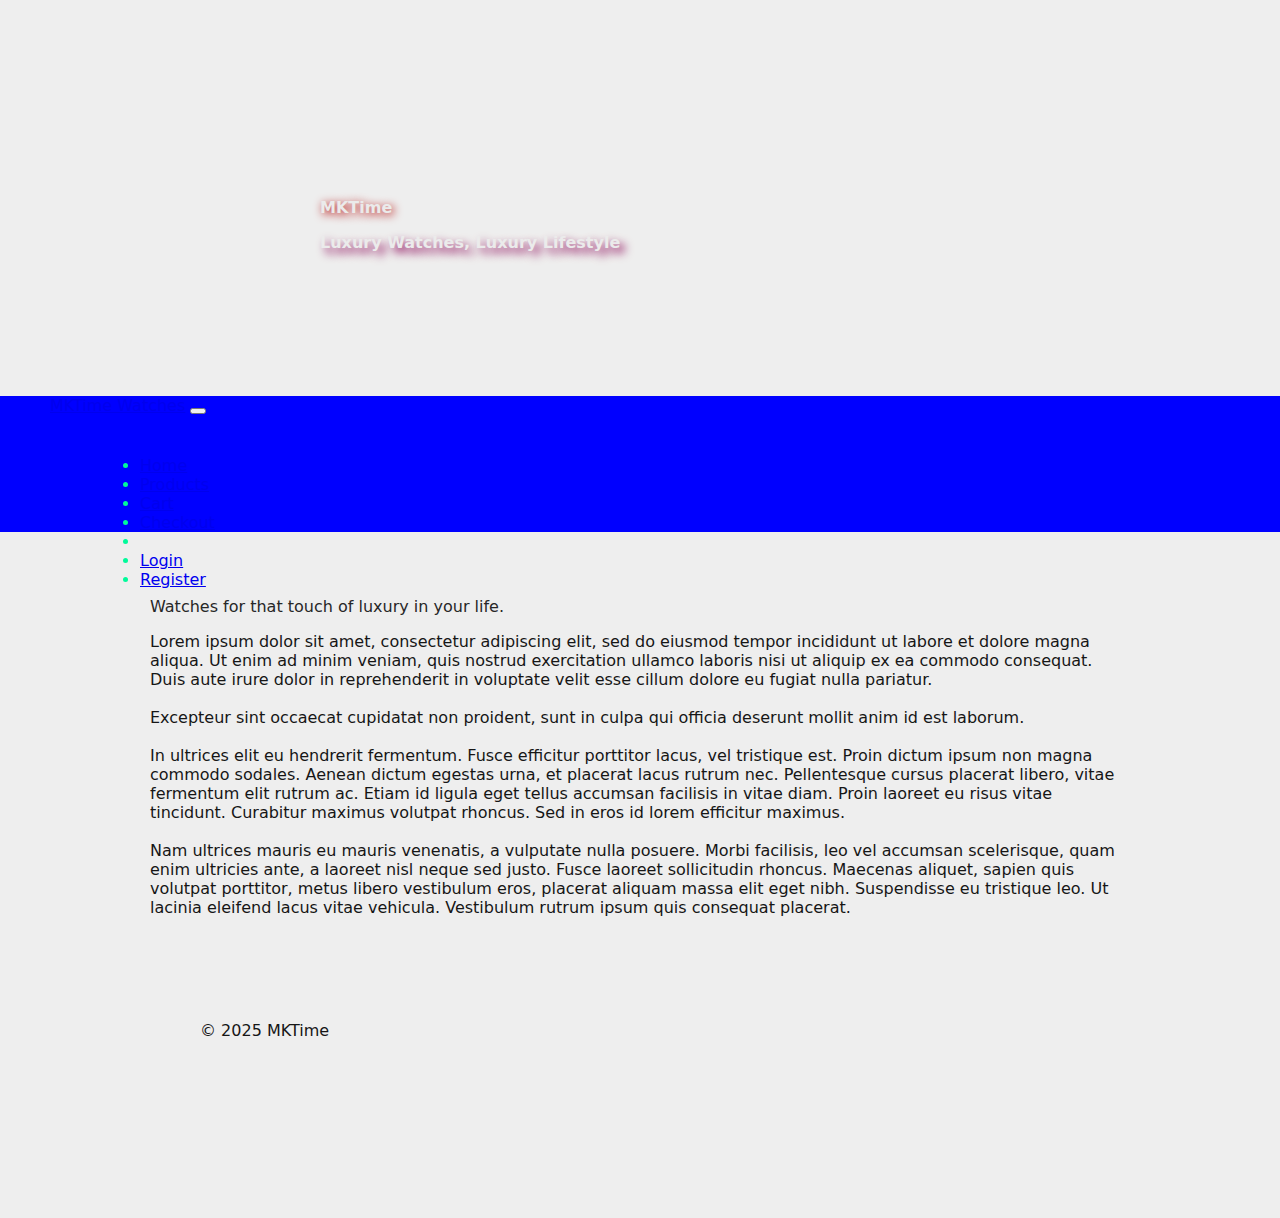
<file: index.html>
<!doctype html>
<html lang="en">

<head>
    <meta charset="utf-8">
    <meta name="viewport" content="width=device-width, initial-scale=1">
    <title>MKTime</title>
    <script src="https://code.jquery.com/jquery-3.2.1.slim.min.js" integrity="sha384-KJ3o2DKtIkvYIK3UENzmM7KCkRr/rE9/Qpg6aAZGJwFDMVNA/GpGFF93hXpG5KkN" crossorigin="anonymous"></script>
    <link href="https://cdn.jsdelivr.net/npm/bootstrap@5.2.3/dist/css/bootstrap.min.css" rel="stylesheet"
        integrity="sha384-rbsA2VBKQhggwzxH7pPCaAqO46MgnOM80zW1RWuH61DGLwZJEdK2Kadq2F9CUG65" crossorigin="anonymous">
        <script src="headimg.js"></script>
        <script src="https://maxcdn.bootstrapcdn.com/bootstrap/3.4.1/js/bootstrap.min.js"></script>
        <link rel="stylesheet" type="text/css" href="style.css">
</head>

<body>
    <!doctype html>
    <div class="visual-header">
        <div class="visual-header-section">
          <h1>MKTime</h1>
          <h3>Luxury Watches, Luxury Lifestyle</h3>
        </div>
      </div>
      <!DOCTYPE html>
      <html lang="en">
        <head>
          <script src="https://code.jquery.com/jquery-3.2.1.slim.min.js" integrity="sha384-KJ3o2DKtIkvYIK3UENzmM7KCkRr/rE9/Qpg6aAZGJwFDMVNA/GpGFF93hXpG5KkN" crossorigin="anonymous"></script>
          <meta charset="utf-8">
          <meta name="viewport" 
         content="width=device-width, initial-scale=1, shrink-to-fit=no">
                  <title>$title</title>
          <link rel="stylesheet" 
            href="https://cdn.jsdelivr.net/npm/bootstrap@4.6.2/dist/css/bootstrap.min.css" 
            integrity="sha384-xOolHFLEh07PJGoPkLv1IbcEPTNtaed2xpHsD9ESMhqIYd0nLMwNLD69Npy4HI+N"
            crossorigin="anonymous">
                  <link rel="stylesheet" href="https://use.fontawesome.com/releases/v5.7.1/css/all.css">
                  <link href="style.css" rel="stylesheet" type="text/css">
      
        </head>
        <body>
      <nav class="navbar navbar-expand-lg navbar-dark bg-dark">
        <a class="navbar-brand" href="#">MKTime Watches</a>
        <button class="navbar-toggler" type="button" data-toggle="collapse" data-target="#navbarNav" aria-controls="navbarNav" aria-expanded="false" aria-label="Toggle navigation">
          <span class="navbar-toggler-icon"></span>
        </button>
        <div class="collapse navbar-collapse" id="navbarNav">
          <ul class="navbar-nav">
            <li class="nav-item active">
              <a class="nav-link" href="index.html">Home<span class="sr-only"></span></a>
            </li>
            <li class="nav-item">
              <a class="nav-link" href="products.php">Products</a>
            </li>
            <li class="nav-item">
              <a class="nav-link" href="cart.php">Cart</a>
            </li>
            <li class="nav-item">
              <a class="nav-link" href="placeorder.php">Checkout</a>
              </li>
              <li>
            <span class="navbar-text">
                    <li class="nav-item">
                        <a class="nav-link" href="login.php">Login</a>
                    </li>
                    <li class="nav-item">
                        <a class="nav-link" href="register.php">Register</a>
                    </li>
                </ul>
            </span>
        </div>
    </div>
</nav>
                  </header>
                  <main>
        
                
    <br>           
    <div class="container">
        <div class="row">
          <div class="col-md">
            <p><h2>Watches for that touch of luxury in your life.</h2></p>
        <p class="copy">Lorem ipsum dolor sit amet, consectetur adipiscing elit, sed do eiusmod tempor incididunt ut labore et dolore magna aliqua. Ut enim ad minim veniam, quis nostrud exercitation ullamco laboris nisi ut aliquip ex ea commodo consequat. Duis aute irure dolor in reprehenderit in voluptate velit esse cillum dolore eu fugiat nulla pariatur. 
            <br></br> Excepteur sint occaecat cupidatat non proident, sunt in culpa qui officia deserunt mollit anim id est laborum.
            <br></br>In ultrices elit eu hendrerit fermentum. Fusce efficitur porttitor lacus, vel tristique est. Proin dictum ipsum non magna commodo sodales. Aenean dictum egestas urna, et placerat lacus rutrum nec. Pellentesque cursus placerat libero, vitae fermentum elit rutrum ac. Etiam id ligula eget tellus accumsan facilisis in vitae diam. Proin laoreet eu risus vitae tincidunt. Curabitur maximus volutpat rhoncus. Sed in eros id lorem efficitur maximus.
            <br></br>Nam ultrices mauris eu mauris venenatis, a vulputate nulla posuere. Morbi facilisis, leo vel accumsan scelerisque, quam enim ultricies ante, a laoreet nisl neque sed justo. Fusce laoreet sollicitudin rhoncus. Maecenas aliquet, sapien quis volutpat porttitor, metus libero vestibulum eros, placerat aliquam massa elit eget nibh. Suspendisse eu tristique leo. Ut lacinia eleifend lacus vitae vehicula. Vestibulum rutrum ipsum quis consequat placerat.</p>
          </div>   
        
    </div>


    
    <br><br>
    <footer class="footer1"></footer>
    <div class="container">
        <div class="row">
            <div class="col-*-*">
                © 2025 MKTime
            </div>
        </div>
    </div>
    </footer>
    <br>
    <br>
</body>

</html>
</file>
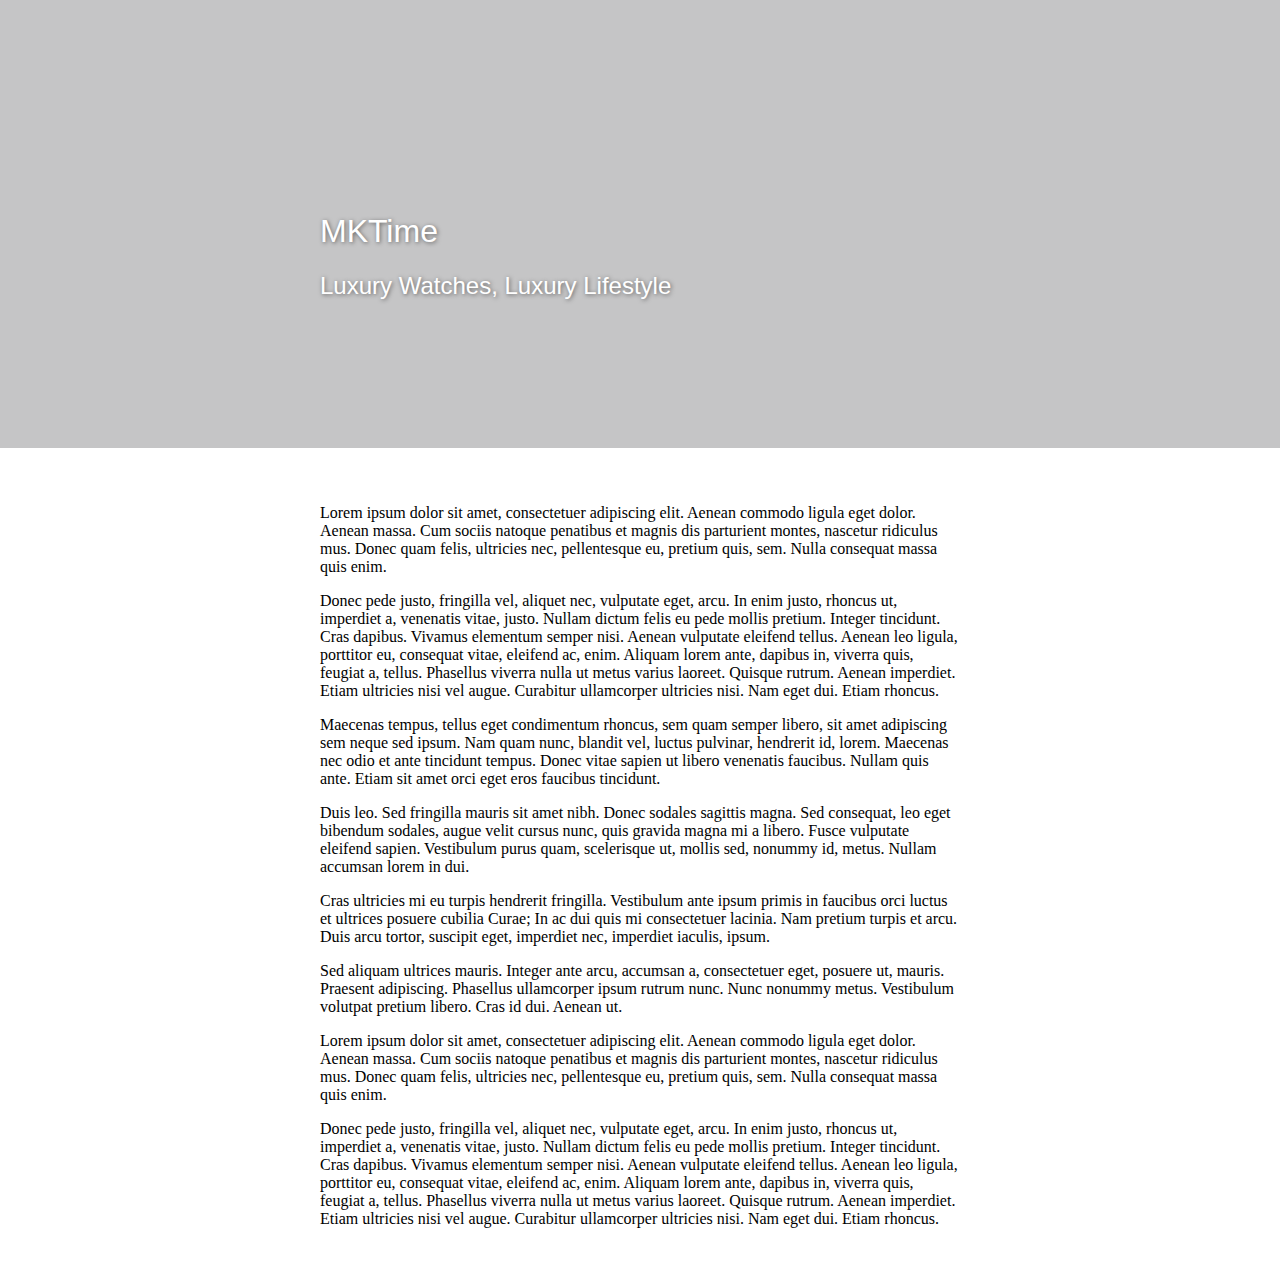
<file: headimg.html>
<html>
    <head>
        <link rel="stylesheet" href="headimg.css">
        <script src="headimg.js"></script>
    </head>
<div class="visual-header">
  <div class="visual-header-section">
    <h1>MKTime</h1>
    <h2>Luxury Watches, Luxury Lifestyle</h2>
  </div>
</div>
<div class="sample-section-wrap">
  <div class="sample-section">
    <p>Lorem ipsum dolor sit amet, consectetuer adipiscing elit. Aenean commodo ligula eget dolor. Aenean massa. Cum sociis natoque penatibus et magnis dis parturient montes, nascetur ridiculus mus. Donec quam felis, ultricies nec, pellentesque eu, pretium
      quis, sem. Nulla consequat massa quis enim. </p>

    <p>Donec pede justo, fringilla vel, aliquet nec, vulputate eget, arcu. In enim justo, rhoncus ut, imperdiet a, venenatis vitae, justo. Nullam dictum felis eu pede mollis pretium. Integer tincidunt. Cras dapibus. Vivamus elementum semper nisi. Aenean
      vulputate eleifend tellus. Aenean leo ligula, porttitor eu, consequat vitae, eleifend ac, enim. Aliquam lorem ante, dapibus in, viverra quis, feugiat a, tellus. Phasellus viverra nulla ut metus varius laoreet. Quisque rutrum. Aenean imperdiet. Etiam
      ultricies nisi vel augue. Curabitur ullamcorper ultricies nisi. Nam eget dui. Etiam rhoncus. </p>

    <p>Maecenas tempus, tellus eget condimentum rhoncus, sem quam semper libero, sit amet adipiscing sem neque sed ipsum. Nam quam nunc, blandit vel, luctus pulvinar, hendrerit id, lorem. Maecenas nec odio et ante tincidunt tempus. Donec vitae sapien ut
      libero venenatis faucibus. Nullam quis ante. Etiam sit amet orci eget eros faucibus tincidunt. </p>

    <p>Duis leo. Sed fringilla mauris sit amet nibh. Donec sodales sagittis magna. Sed consequat, leo eget bibendum sodales, augue velit cursus nunc, quis gravida magna mi a libero. Fusce vulputate eleifend sapien. Vestibulum purus quam, scelerisque ut,
      mollis sed, nonummy id, metus. Nullam accumsan lorem in dui. </p>

    <p>Cras ultricies mi eu turpis hendrerit fringilla. Vestibulum ante ipsum primis in faucibus orci luctus et ultrices posuere cubilia Curae; In ac dui quis mi consectetuer lacinia. Nam pretium turpis et arcu. Duis arcu tortor, suscipit eget, imperdiet
      nec, imperdiet iaculis, ipsum. </p>

    <p>Sed aliquam ultrices mauris. Integer ante arcu, accumsan a, consectetuer eget, posuere ut, mauris. Praesent adipiscing. Phasellus ullamcorper ipsum rutrum nunc. Nunc nonummy metus. Vestibulum volutpat pretium libero. Cras id dui. Aenean ut.</p>

    <p>Lorem ipsum dolor sit amet, consectetuer adipiscing elit. Aenean commodo ligula eget dolor. Aenean massa. Cum sociis natoque penatibus et magnis dis parturient montes, nascetur ridiculus mus. Donec quam felis, ultricies nec, pellentesque eu, pretium
      quis, sem. Nulla consequat massa quis enim. </p>

    <p>Donec pede justo, fringilla vel, aliquet nec, vulputate eget, arcu. In enim justo, rhoncus ut, imperdiet a, venenatis vitae, justo. Nullam dictum felis eu pede mollis pretium. Integer tincidunt. Cras dapibus. Vivamus elementum semper nisi. Aenean
      vulputate eleifend tellus. Aenean leo ligula, porttitor eu, consequat vitae, eleifend ac, enim. Aliquam lorem ante, dapibus in, viverra quis, feugiat a, tellus. Phasellus viverra nulla ut metus varius laoreet. Quisque rutrum. Aenean imperdiet. Etiam
      ultricies nisi vel augue. Curabitur ullamcorper ultricies nisi. Nam eget dui. Etiam rhoncus. </p>
  </div>
</div>
</html>
</file>
<file: style.css>
* {
	box-sizing: border-box;
	font-family: system-ui, "Segoe UI", Roboto, Helvetica, Arial, sans-serif, "Apple Color Emoji", "Segoe UI Emoji", "Segoe UI Symbol";
	font-size: 16px;
}

@media only screen and (max-width: 1000px) {
	.navbar-collapse.in {
		display: block !important;
		height:275px;
	}
  }

html {
	height: 100%;
}
.headimg {
	background-color: white;
  }
  body {
	margin: 0;
  }
  
  .visual-header {
	left: 0;
	top: 0;
	width: 100%;
	background-image: url("https://i.imgur.com/S85y6Vy.jpg");
	background-position: center;
	background-size: cover;
	background-repeat: no-repeat;
  }
  .visual-header::before {
	content: "";
	top: 0;
	right: 0;
	bottom: 0;
	left: 0;
	background-color: rgb(64, 64, 66);
	opacity: 0.3;
  }
  .visual-header-section {
	position: relative;
	padding: 15% 0 10%;
	max-width: 640px;
	margin-left: auto;
	margin-right: auto;
	color: white;
	text-shadow: 1px 1px 4px rgba(0, 0, 0, 0.5);
	font-family: "Montserrat", sans-serif;
  }
  h1 {
	font-weight: 600;
	text-shadow: 2px 2px 10px rgb(175, 2, 2);
  }
  h3{
	text-shadow: 5px 5px 10px rgb(136, 0, 84);
  }
  h2 {
	font-weight: 400;
  }


body {
	position: relative;
	min-height: 100%;
	color: #161616;
	background-color: #eeeeee;
	margin: 0;
	padding-bottom: 100px; /* Same height as footer */
}
h1, h3{
	color: #ebebeb;
}

h2, h4, h5 {
	color: #272727;
}
#text {
	color: #394352;
}

.navbar-text{
	display: flex;
	justify-content: left;
	padding-left: 50px;
}
.content-wrapper {
	width: 1050px;
	margin: 0 auto;
}
header {
	border-bottom: 1px solid #EEEEEE;
}
header .content-wrapper {
	display: flex;
}
header h1 {
	display: flex;
	flex-grow: 1;
	flex-basis: 0;
	font-size: 20px;
	margin: 0;
	padding: 24px 0;
}
header nav {
	display: flex;
	flex-grow: 1;
	flex-basis: 0;
	justify-content: center;
	align-items: center;
}
header nav a {
	text-decoration: none;
	color: #1d1d1d;
	padding: 10px 10px;
	margin: 0 10px;
}
header nav a:hover {
	border-bottom: 1px solid #aaa;
}
header .link-icons {
	display: flex;
	flex-grow: 1;
	flex-basis: 0;
	justify-content: flex-end;
	align-items: center;
	position: relative;
}
header .link-icons a {
	text-decoration: none;
	color: #394352;
	padding: 0 10px;
}
header .link-icons a:hover {
	color: #4e5c70;
}
header .link-icons a i {
	font-size: 18px;
}
header .link-icons a span {
	display: inline-block;
	text-align: center;
	background-color: #63748e;
	border-radius: 50%;
	color: #FFFFFF;
	font-size: 12px;
	line-height: 16px;
	width: 16px;
	height: 16px;
	font-weight: bold;
	position: absolute;
	top: 22px;
	right: 0;
}

main .featured {
	display: flex;
	flex-direction: column;
	background-image: url(imgs/featured-image.jpg);
	background-repeat: no-repeat;
	background-size: cover;
	height: 500px;
	align-items: center;
	justify-content: center;
	text-align: center;
}
main .featured h2 {
	display: inline-block;
	margin: 0;
	width: 1050px;
	font-family: Rockwell, Courier Bold, Courier, Georgia, Times, Times New Roman, serif;
	font-size: 68px;
	color: #FFFFFF;
	padding-bottom: 10px;
}
main .featured p {
	display: inline-block;
	margin: 0;
	width: 1050px;
	font-size: 24px;
	color: #313131;
}
main .recentlyadded h2 {
	display: block;
	font-weight: normal;
	margin: 0;
	padding: 40px 0;
	font-size: 24px;
	text-align: center;
	width: 100%;
	border-bottom: 1px solid #EEEEEE;
}
main .recentlyadded .products, main .products .products-wrapper {
	display: flex;
	flex-wrap: wrap;
	align-items: center;
	justify-content: space-between;
	padding: 40px 0 0 0;
}
main .recentlyadded .products .product, main .products .products-wrapper .product {
	display: block;
	overflow: hidden;
	text-decoration: none;
	width: 25%;
	padding-bottom: 60px;
}
main .recentlyadded .products .product img, main .products .products-wrapper .product img {
	transform: scale(1);
	transition: transform 1s;
}
main .recentlyadded .products .product .name, main .products .products-wrapper .product .name {
	display: block;
	color: #555555;
	padding: 20px 0 2px 0;
}
main .recentlyadded .products .product .price, main .products .products-wrapper .product .price {
	display: block;
	color: #636363;
}
main .recentlyadded .products .product .main .products .products-wrapper .product {
	color: hsl(0, 0%, 78%);
	text-decoration: line-through;
}
main .recentlyadded .products .product:hover img, main .products .products-wrapper .product:hover img {
	transform: scale(1.05);
	transition: transform 1s;
}
main .recentlyadded .products .product:hover .name, main .products .products-wrapper .product:hover .name {
	text-decoration: underline;
}
main > .product {
	display: flex;
	padding: 40px 0;
}
main > .product > div {
	padding-left: 15px;
}
main > .product h1 {
	font-size: 34px;
	font-weight: normal;
	margin: 0;
	padding: 20px 0 10px 0;
}
main > .product .price {
	display: block;
	font-size: 22px;
	color: #181818;
}
main > .product form {
	display: flex;
	flex-flow: column;
	margin: 40px 0;
}
main > .product form input[type="number"] {
	width: 400px;
	padding: 10px;
	margin-bottom: 15px;
	border: 1px solid #ccc;
	color: #555555;
	border-radius: 5px;
}
main > .product form input[type="submit"] {
	background: #4e5c70;
	border: 0;
	color: #FFFFFF;
	width: 400px;
	padding: 12px 0;
	text-transform: uppercase;
	font-size: 14px;
	font-weight: bold;
	border-radius: 5px;
}
main > .product form input[type="submit"]:hover {
	background: #3d649e;
}
main > .products h1 {
	display: block;
	font-weight: normal;
	margin: 0;
	padding: 40px 0;
	font-size: 24px;
	text-align: center;
	width: 100%;
}
main > .products .buttons {
	text-align: right;
	padding-bottom: 40px;
}
main > .products .buttons a {
	display: inline-block;
	text-decoration: none;
	margin-left: 5px;
	padding: 12px 20px;
	border: 0;
	background: #4e5c70;
	color: #FFFFFF;
	font-size: 14px;
	font-weight: bold;
	border-radius: 5px;
}
main > .products .buttons a:hover {
	background: #434f61;
}
main .cart h1 {
	display: block;
	font-weight: normal;
	margin: 0;
	padding: 40px 0;
	font-size: 24px;
	text-align: center;
	width: 100%;
}
main .cart table {
	width: 100%;
}
main .cart table thead td {
	padding: 30px 0;
	border-bottom: 1px solid #EEEEEE;
}
main .cart table thead td:last-child {
	text-align: right;
}
main .cart table tbody td {
	padding: 20px 0;
	border-bottom: 1px solid #EEEEEE;
}
main .cart table tbody td:last-child {
	text-align: right;
}
main .cart table .img {
	width: 80px;
}
main .cart table .remove {
	color: #777777;
	font-size: 12px;
	padding-top: 3px;
}
main .cart table .remove:hover {
	text-decoration: underline;
}
main .cart table .price {
	color: #202020;
}
main .cart table a {
	text-decoration: none;
	color: #555555;
}
main .cart table input[type="number"] {
	width: 68px;
	padding: 10px;
	border: 1px solid #ccc;
	color: #555555;
	border-radius: 5px;
}
main .cart .subtotal {
	text-align: right;
	padding: 40px 0;
}
main .cart .subtotal .text {
	padding-right: 40px;
	font-size: 18px;
}
main .cart .subtotal .price {
	font-size: 18px;
	color: #999999;
}
main .cart .buttons {
	text-align: right;
	padding-bottom: 40px;
}
main .cart .buttons input[type="submit"] {
	margin-left: 5px;
	padding: 12px 20px;
	border: 0;
	background: #536a8a;
	color: #FFFFFF;
	font-size: 14px;
	font-weight: bold;
	cursor: pointer;
	border-radius: 5px;
}
main .cart .buttons input[type="submit"]:hover {
	background: #434f61;
}
main .placeorder h1 {
	display: block;
	font-weight: normal;
	margin: 0;
	padding: 40px 0;
	font-size: 24px;
	text-align: center;
	width: 100%;
}
main .placeorder p {
	text-align: center;
	color: #272727;
}


.textbox {
    font-size: 16px;
    display: flex;
    height: 100%;
    width: 700px;
    flex-direction: column;
    justify-content: center;
    margin: 5px 25% 5px 25%;
}

.imgcontainer {
    display: flex;
    height: 100%;
    width: 100%;
    justify-content: center;
}

.d-block-w-100 {
    height: 400px;
    width: 300px;
    justify-content: center;
}

.navbar-nav{
	height:50px;
}

#navbarNav{
	margin-top: 15px;
}

.navbar {
    color: mediumspringgreen;
    background-color: blue;	
	padding-left: 50px;
}

#cart-items{
	margin-top: -10px;
}


body{
	div {
		padding-top: 10px;
		padding-right: 50px;
		padding-bottom: 10px;
		padding-left: 50px;
		}

}

footer {
	position: absolute;
	bottom: 0;
	border-top: 1px solid #EEEEEE;
	padding: 20px 0;
	width: 100%;
}
</file>
<file: headimg.css>
.headimg {
  background-color: white;
}
body {
  margin: 0;
}
.visual-header {
  left: 0;
  top: 0;
  width: 100%;
  background-image: url("https://i.imgur.com/S85y6Vy.jpg");
  background-position: center;
  background-size: cover;
  background-repeat: no-repeat;
}
.visual-header::before {
  content: "";
  position: absolute;
  top: 0;
  right: 0;
  bottom: 0;
  left: 0;
  background-color: rgb(64, 64, 66);
  opacity: 0.3;
}
.visual-header-section {
  position: relative;
  padding: 15% 0 10%;
  max-width: 640px;
  margin-left: auto;
  margin-right: auto;
  color: white;
  text-shadow: 1px 1px 4px rgba(0, 0, 0, 0.5);
  font-family: "Montserrat", sans-serif;
}
h1 {
  font-weight: 500;
}
h2 {
  font-weight: 400;
}
.sample-section-wrap {
  position: relative;
  background-color: white;
}
.sample-section {
  position: relative;
  max-width: 640px;
  margin-left: auto;
  margin-right: auto;
  padding: 40px;
}
</file>
